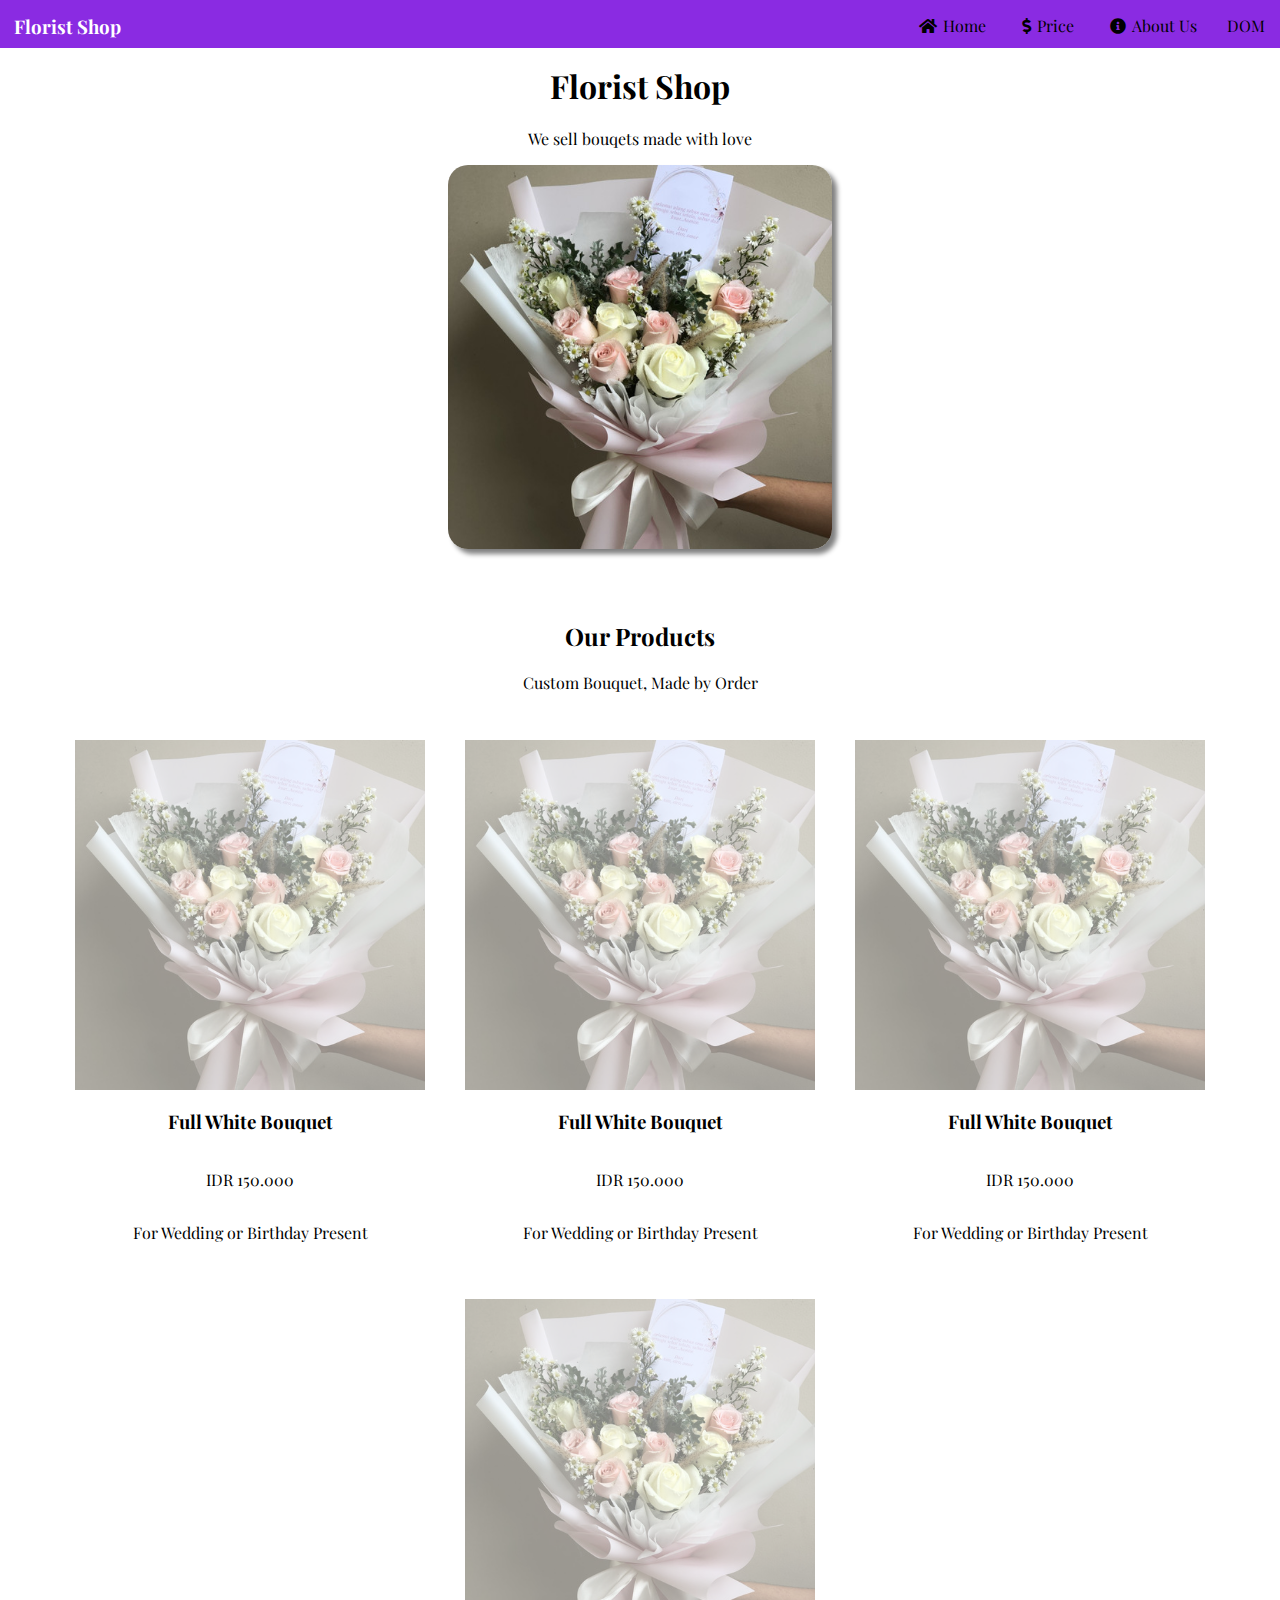
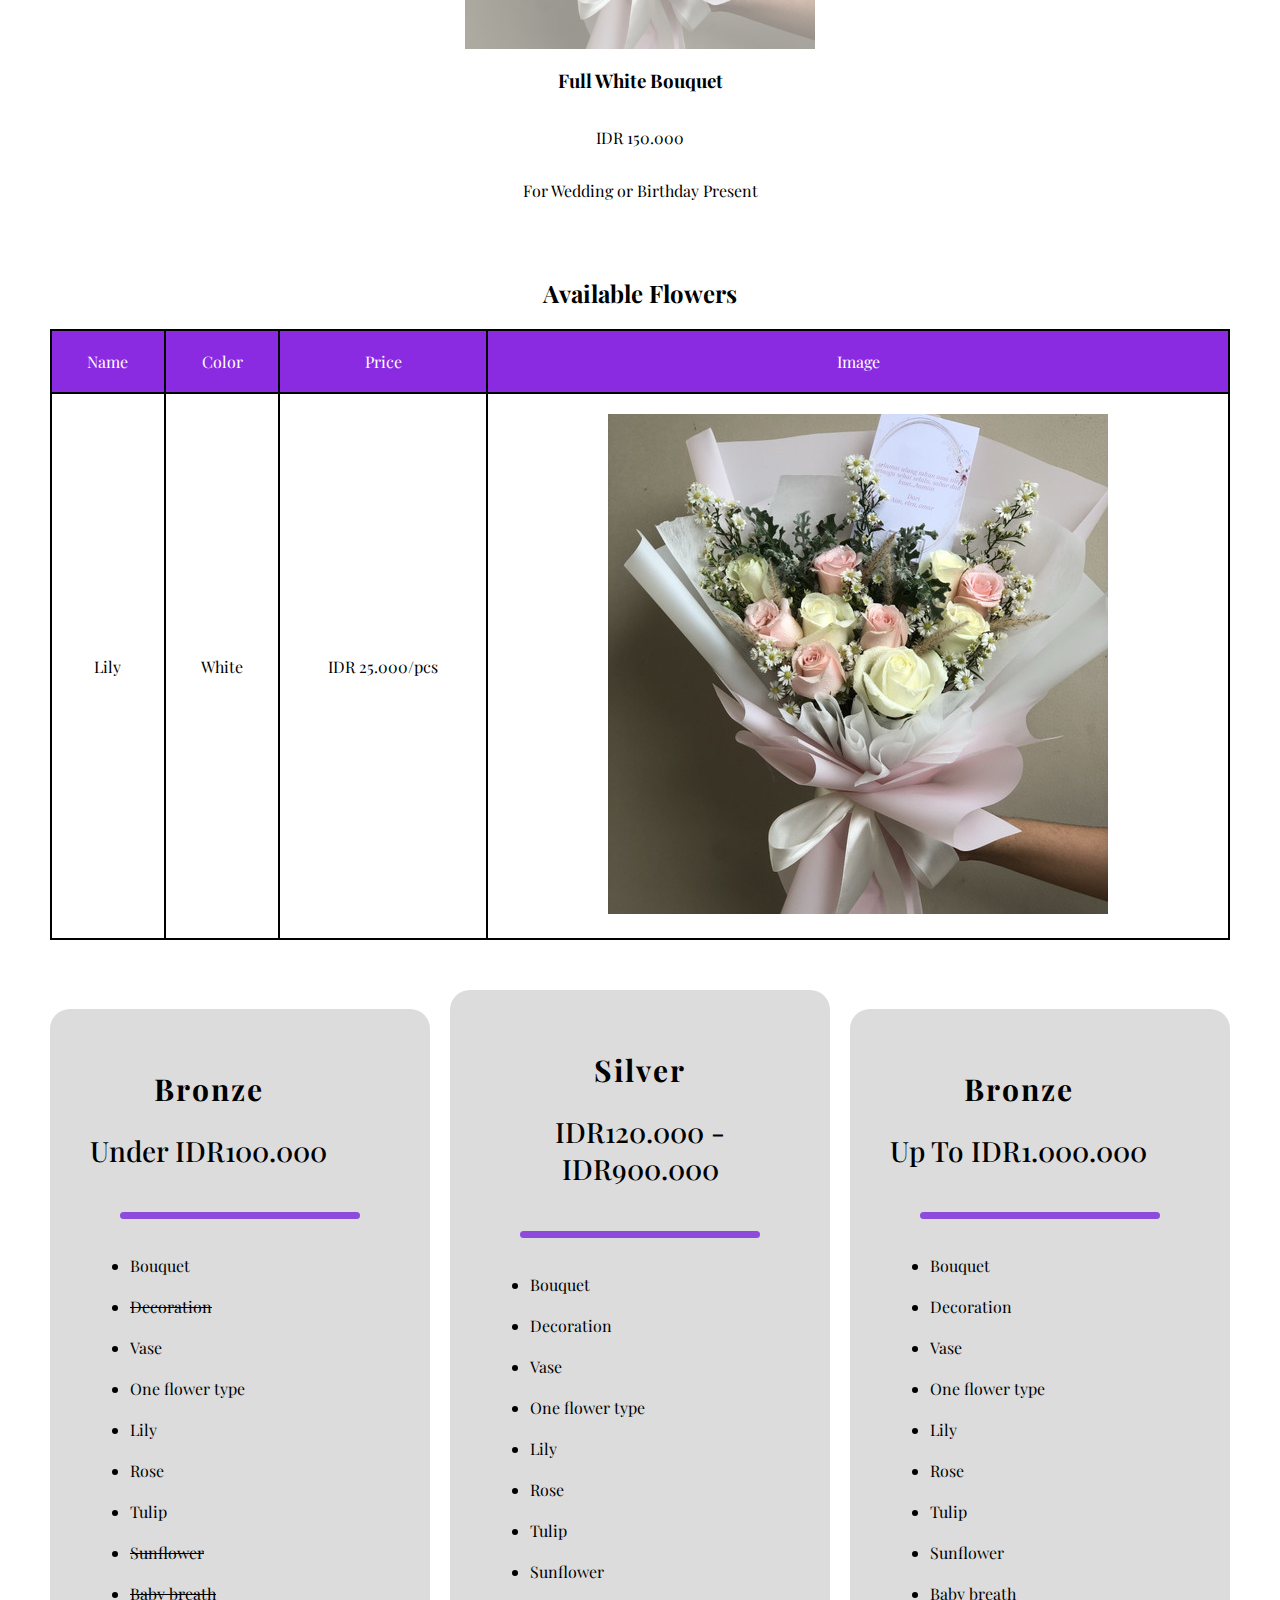
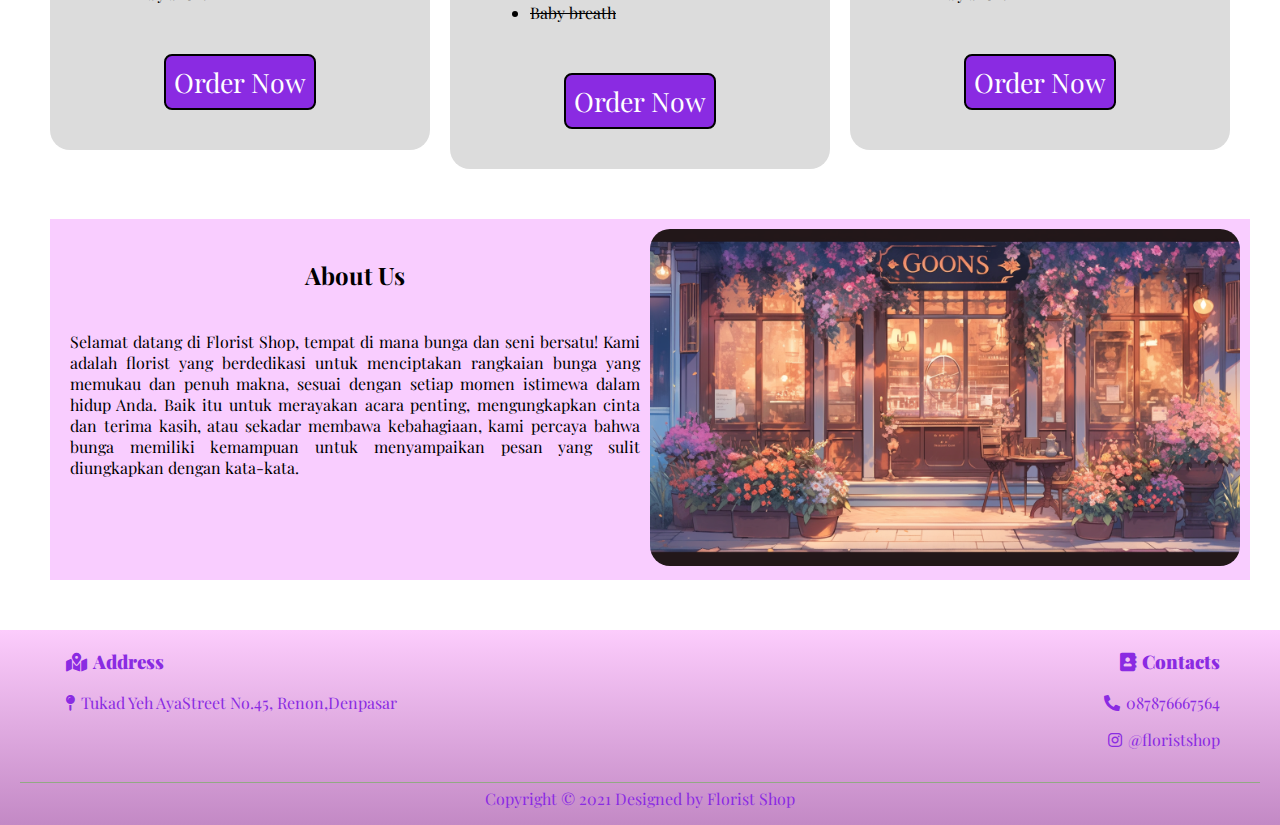
<file: index.html>
<!DOCTYPE html>
<html lang="en">
    <head>
        <meta charset="UTF-8" />
        <meta name="viewport" content="width=device-width, initial-scale=1.0" />
        <title>Florist Shop</title>
        <link rel="stylesheet" type="text/css" href="style.css" />
        <link rel="stylesheet" href="https://cdnjs.cloudflare.com/ajax/libs/font-awesome/5.15.4/css/all.min.css" />
        <link rel="preconnect" href="https://fonts.gstatic.com" />
        <link href="https://fonts.googleapis.com/css2?family=Playfair+Display:wght@400;500;600&display=swap" rel="stylesheet" />
    </head>
    <body>
        <header>
            <div class="main-header">
                <h3 class="header-info">
                    <a href="index.html"> Florist Shop </a>
                </h3>
                <nav>
                    <a href="" title="Home"><i class="fas fa-home"></i>Home</a>
                    <a href="#pricing"><i class="fas fa-dollar-sign"></i>Price</a>
                    <a href="#about"><i class="fas fa-info-circle"></i>About Us</a>
                    <a href="dom.html">DOM</a>
                </nav>
            </div>
        </header>

        <main>
            <div class="jumbotron">
                <h1>Florist Shop</h1>
                <p>We sell bouqets made with love</p>
                <img class="jumbotron-img" src="assets/flower.jpg" alt="" />
            </div>

            <br />
            <!-- Section Products -->
            <section id="products">
                <h2 class="header">Our Products</h2>
                <p class="header">Custom Bouquet, Made by Order</p>
                <br />

                <div class="items">
                    <!-- Flex Container -->
                    <div class="item">
                        <!-- Flex Item -->
                        <img src="assets/flower.jpg" class="portrait" width="260px" height="auto" />
                        <h3>Full White Bouquet</h3>
                        <p>IDR 150.000</p>
                        <p>For Wedding or Birthday Present</p>
                    </div>
                    <div class="item">
                        <!-- Flex Item -->
                        <img src="assets/flower.jpg" class="portrait" width="260px" height="auto" />
                        <h3>Full White Bouquet</h3>
                        <p>IDR 150.000</p>
                        <p>For Wedding or Birthday Present</p>
                    </div>
                    <div class="item">
                        <!-- Flex Item -->
                        <img src="assets/flower.jpg" class="portrait" width="260px" height="auto" />
                        <h3>Full White Bouquet</h3>
                        <p>IDR 150.000</p>
                        <p>For Wedding or Birthday Present</p>
                    </div>
                    <div class="item">
                        <!-- Flex Item -->
                        <img src="assets/flower.jpg" class="portrait" width="260px" height="auto" />
                        <h3>Full White Bouquet</h3>
                        <p>IDR 150.000</p>
                        <p>For Wedding or Birthday Present</p>
                    </div>
                </div>
            </section>

            <!-- section flowers -->
            <section id="flowers">
                <h2 class="header">Available Flowers</h2>
                <table>
                    <thead>
                        <tr>
                            <td>Name</td>
                            <td>Color</td>
                            <td>Price</td>
                            <td>Image</td>
                        </tr>
                    </thead>
                    <tbody>
                        <tr>
                            <td>Lily</td>
                            <td>White</td>
                            <td>IDR 25.000/pcs</td>
                            <td><img src="assets/flower.jpg" alt="" /></td>
                        </tr>
                    </tbody>
                </table>
            </section>

            <section id="pricing">
                <div class="container">
                    <div class="tab">
                        <div class="tab-header">
                            <div>
                                <h1 class="name">Bronze</h1>
                            </div>
                            <div>
                                <h2 class="price">Under IDR100.000</h2>
                            </div>
                        </div>
                        <hr />
                        <ul class="list">
                            <li>Bouquet</li>
                            <li><del> Decoration </del></li>
                            <li>Vase</li>
                            <li>One flower type</li>
                            <li>Lily</li>
                            <li>Rose</li>
                            <li>Tulip</li>
                            <li><del> Sunflower </del></li>
                            <li><del> Baby breath </del></li>
                        </ul>
                        <button>Order Now</button>
                    </div>

                    <div class="tab">
                        <div class="tab-header">
                            <div>
                                <h1 class="name">Silver</h1>
                            </div>
                            <div>
                                <h2 class="price">IDR120.000 - IDR900.000</h2>
                            </div>
                        </div>
                        <hr />
                        <ul class="list">
                            <li>Bouquet</li>
                            <li>Decoration</li>
                            <li>Vase</li>
                            <li>One flower type</li>
                            <li>Lily</li>
                            <li>Rose</li>
                            <li>Tulip</li>
                            <li>Sunflower</li>
                            <li><del> Baby breath </del></li>
                        </ul>
                        <button>Order Now</button>
                    </div>

                    <div class="tab">
                        <div class="tab-header">
                            <div>
                                <h1 class="name">Bronze</h1>
                            </div>
                            <div>
                                <h2 class="price">Up To IDR1.000.000</h2>
                            </div>
                        </div>
                        <hr />
                        <ul class="list">
                            <li>Bouquet</li>
                            <li>Decoration</li>
                            <li>Vase</li>
                            <li>One flower type</li>
                            <li>Lily</li>
                            <li>Rose</li>
                            <li>Tulip</li>
                            <li>Sunflower</li>
                            <li>Baby breath</li>
                        </ul>
                        <button>Order Now</button>
                    </div>
                </div>
            </section>

            <section id="about">
                <div class="about">
                    <div class="content">
                        <h2 class="about">About Us</h2>
                        <p class="about">
                            Selamat datang di Florist Shop, tempat di mana bunga dan seni bersatu! Kami adalah florist yang berdedikasi untuk menciptakan rangkaian bunga yang memukau dan penuh makna,
                            sesuai dengan setiap momen istimewa dalam hidup Anda. Baik itu untuk merayakan acara penting, mengungkapkan cinta dan terima kasih, atau sekadar membawa kebahagiaan, kami
                            percaya bahwa bunga memiliki kemampuan untuk menyampaikan pesan yang sulit diungkapkan dengan kata-kata.
                        </p>
                    </div>
                    <div class="image-about content">
                        <img src="assets/bg.png" alt="About Us" height="auto" class="about-us" />
                    </div>
                </div>
            </section>
        </main>

        <footer>
            <div class="center-footer">
                <div class="main-footer">
                    <div class="left-footer">
                        <h3 class="info-left"><i class="fas fa-map-marked-alt"></i><b>Address</b></h3>
                        <p class="info-left"><i class="fas fa-map-pin"></i>Tukad Yeh AyaStreet No.45, Renon,Denpasar</p>
                    </div>
                    <div class="right-footer">
                        <h3 class="info-right"><i class="fas fa-address-book"></i><b>Contacts</b></h3>
                        <p class="info-right"><i class="fas fa-phone-alt"></i>087876667564</p>
                        <p class="info-right"><i class="fab fa-instagram"> </i>@floristshop</p>
                    </div>
                </div>

                <div class="main-footer">
                    <p class="info-center">Copyright &copy; 2021 Designed by Florist Shop</p>
                </div>
            </div>
        </footer>
    </body>
</html>
</file>
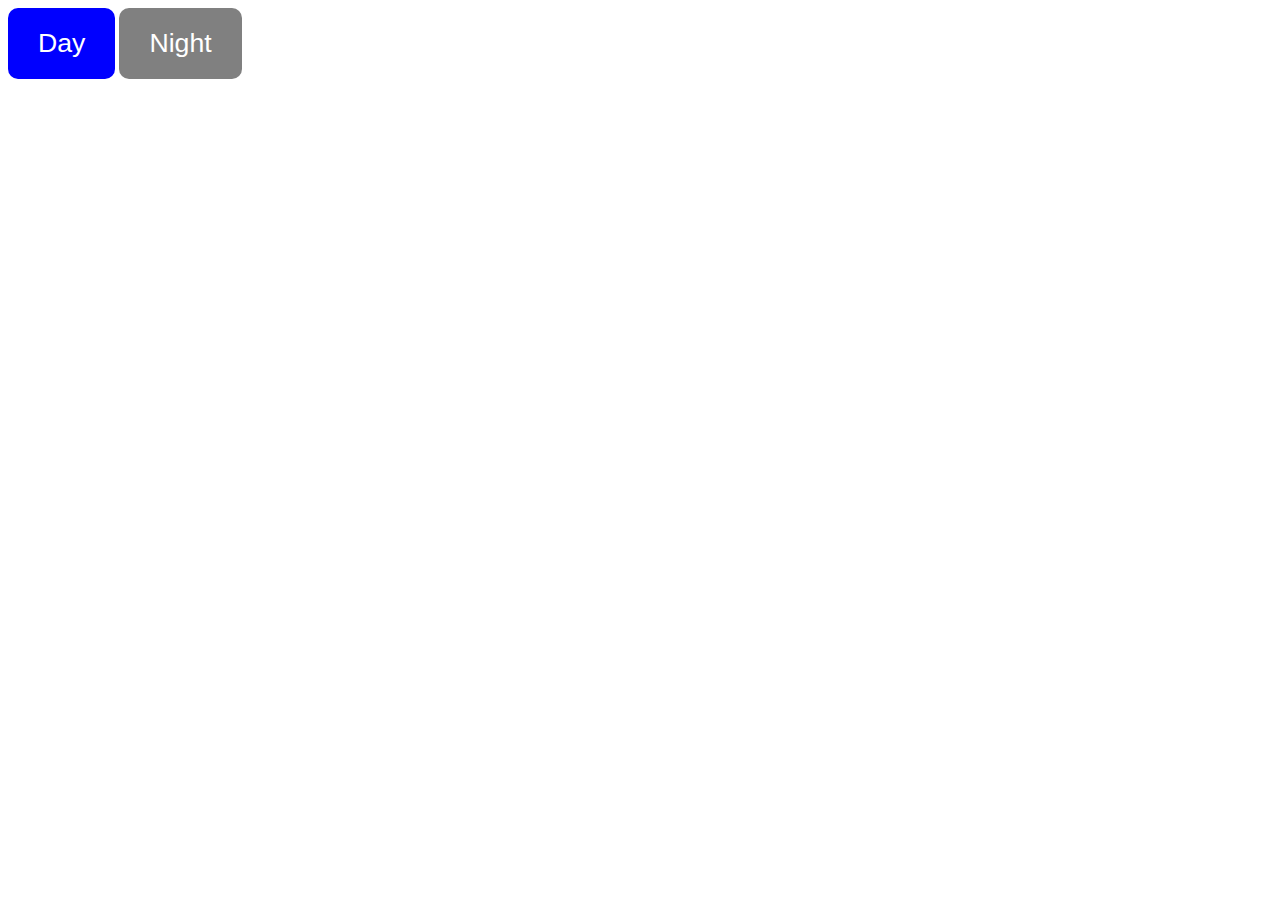
<file: dom.html>
<!DOCTYPE html>
<html lang="en">
<head>
    <meta charset="UTF-8">
    <meta name="viewport" content="width=device-width, initial-scale=1.0">
    <title>Document</title>
    <style>
        button{
            padding: 8px;
            font-size: 20pt;
            margin: auto;
            border: none;
            padding: 20px 30px;
            border-radius: 10px;
        }
    </style>
</head>
<body>
    <button onclick="dayMode()" style="background-color: blue; color: white;">Day</button>
    <button onclick="nightMode()" style="background-color: grey; color: white;">Night</button>

    <script>
        function dayMode() {
        document.querySelector("body").style.color = "black";
        document.querySelector("body").style.
        backgroundColor = "white"
        }
        function nightMode() {
        document.querySelector("body").style.color = "white";
        document.querySelector("body").style.
        backgroundColor = "black"
        }
    </script>
</body>
</html>
</file>
<file: style.css>
/* body{
    background-image: linear-gradient(rgba(255,255,255,0.5), rgba(255,255,255,0.5)), url("assets/bg.png");    
} */
*{
    font-family: 'Playfair Display', serif;
}
body{
    margin: 0;
}
h1, p{
    text-align: center;
}
.jumbotron-img{
    width: 30%;
    margin-left: auto;
    margin-right: auto;
    display: block;
    box-shadow:5px 5px 5px grey;
    border-radius: 20px;
}

/* HEADER */
.main-header {
    background-color: blueviolet;
    position: fixed;
    top: 0;
    right: 0; 
    left: 0;
    height: 48px;  
 }
.header-info {
    text-align: center;
    position: absolute;
    left: 0;
    padding: 0;
    margin: 14px 14px 0 14px;
}
.header-info a {
    padding: 0;
    text-decoration: none;
    color: white;
}
.header-info a:hover {
    background-color: transparent
}
nav {
    position: absolute;
    right: 0;
    display: flex;
}
a {
    text-decoration: none;
    color: black;
    padding: 15px;
    float: left;
}
a:hover {
    background-color: burlywood;
}

/* JUMBOTRON */
.jumbotron{
    margin-top: 5%;
}


/* product */
section{
    margin: 50px;
}
.title {
    font-style: italic;
    color: rgb(0, 0, 0);
}
h1, h2, h3, p {
    text-align: center;
    color: rgb(0, 0, 0);
}
.items {
    display: flex;
    flex-wrap: wrap;
    justify-content: center;
    gap: 20px;
}
.item {
    display: flex;
    flex-direction: column;
    background-color: white;
    border-radius: 20px;
    padding: 10px;
}
.portrait {
    width: 100%;
    height: 350px;
    opacity: 0.5;
}
.portrait:hover{
    opacity: 1;
}

/* flowers */
table{
    width: 100%;
    background-color: white;
}
table, tr, th, td {
    border: 2px solid black;
    border-collapse: collapse;	    
    margin: auto;
    text-align: center;
}
td{
    padding: 20px;
}
thead{
    background-color: blueviolet;
    color: white;
}


/* pricing */
.container {
    display: flex;
    flex-wrap: wrap;
    justify-content: center;
    align-items: center;
    gap: 20px;
}

.tab {
    background-color: gainsboro;
    width: 300px;
    padding: 40px;
    border-radius: 20px;
    display: flex;
    flex-wrap: wrap;
    align-items: center;
}
h1.name {
    font-size: 30px;
    letter-spacing: 2px;
    margin-bottom: 20px;
    color: black;
}
h2.price {
    font-size: 28px;
    color: black;
    font-weight: 500;
}

.list {
    list-style-type: disc;
    margin-bottom: 50px;
    text-align: left;
}

.list li {
    margin-top: 20px;
    color: black;
}

hr {
    height: 7px;
    width: 80%;
    margin: auto;
    background-color: rgb(142, 75, 219);
    border: none;
    border-radius: 50px;
    margin-top: 20px;
}
button {
    background-color: blueviolet;
    border: 2px solid black;
    border-radius: 8px;
    color: white;
    padding: 8px;
    font-size: 20pt;
    margin: auto;
  }
button:hover {
    transform: scale(1.2, 1.2);
    cursor: pointer;
}

/* about */
div.about {
    display: flex;
    justify-content: space-around;
    margin: 5px auto 30px auto;
    background-color: rgb(249, 205, 255);
    width: 100%;
}
p.about{
    text-align: justify;
    margin: auto;
}
.about {
    text-align: center;
    color: black;
    padding: 10px;
}
.content{
    width: 50%;
}
div.image-about {
    margin: auto;
}

img.about-us {
    width: 100%;
    border-radius: 20px;
}


/* footer */
footer {
    background-image: linear-gradient(rgb(252, 204, 252), rgb(195, 137, 197));
}

.main-footer { 
    display: flex;
    justify-content: center;
    width: 100%;
}

.left-footer {
    margin-right: auto; 
    margin-left: 40px;
}

.right-footer {
    margin-left: auto;
    margin-right: 40px;
}

.center-footer {
    margin-left: 20px;
    margin-right: 20px;
}

.info-left {
    color: blueviolet;
    text-align: left;
    width: 100%;
}
.info-right {
    color: blueviolet;
    text-align: right;
    width: 100%;
}

.info-center {
    color: blueviolet;
    text-align: center;
    width: 100%;
    padding-top: 5px;
    border-top: 1px solid rgb(146, 168, 133);
}
i{
    margin: 0 6px;
}



@media (max-width: 600px) {
    * {
        font-size: 2vw;
      }

    body{
        margin: 0;
    }
    .main-header{
        height: 38px;
    }
    .jumbotron{
        margin-top: 20%;
    }
    .left-footer {
        margin-right: auto; 
        margin-left: 0;
    }

    .right-footer {
        margin-left: auto;
        margin-right: 0;
    }
    div.about{
        display: block;
    }
  }
</file>
